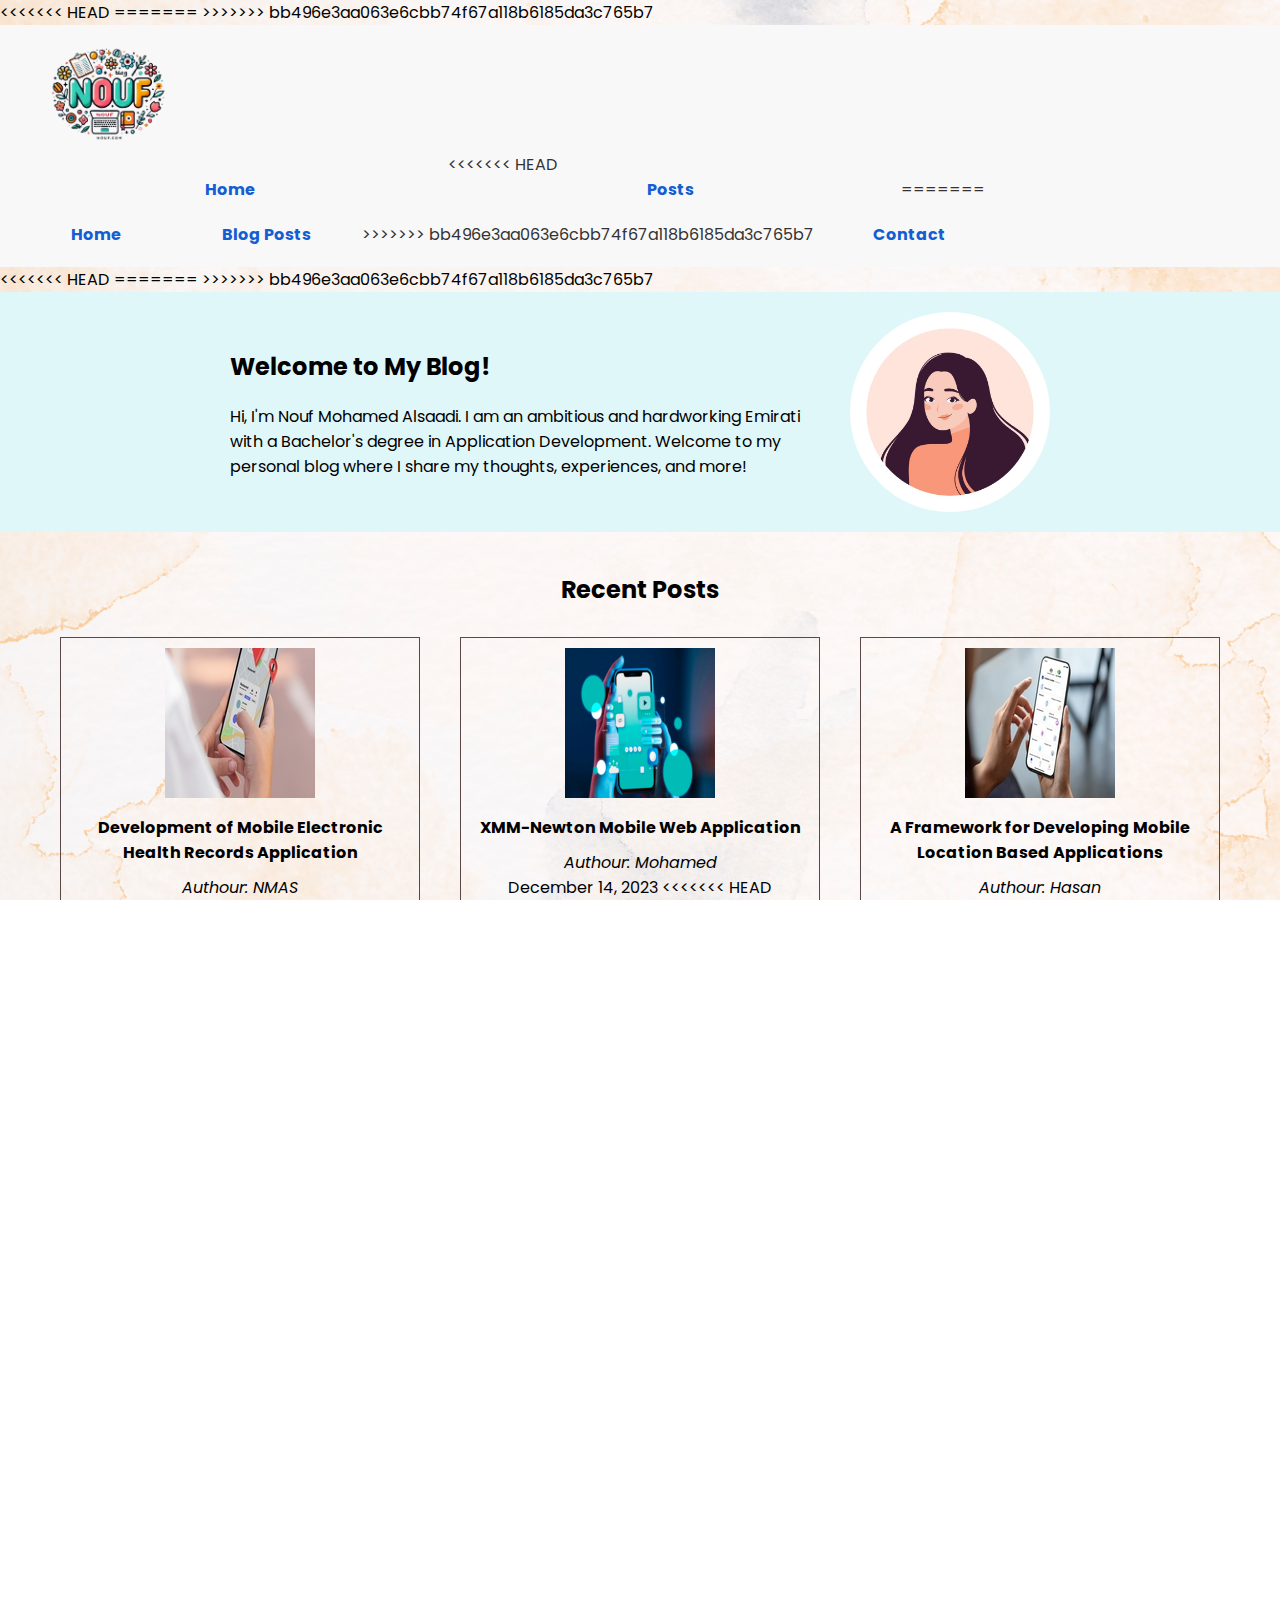
<file: index.html>
<!DOCTYPE html>
<html lang="en">
<head>
    <meta charset="UTF-8">
    <meta name="viewport" content="width=device-width, initial-scale=1.0">
    <title>Nouf Blog</title>
<<<<<<< HEAD
    <link rel="stylesheet" href="main.css">
    <link rel="icon" href="favicon.ico" type="image/x-icon">
    <link href="https://fonts.googleapis.com/css2?family=Poppins:wght@400;600&display=swap" rel="stylesheet">
    <style>
        body { font-family: 'Poppins', Arial, sans-serif; } 
    </style>
=======
    <link rel="stylesheet" href="styles.css"> <!-- Optional: Link to CSS file -->

    <link href="https://fonts.googleapis.com/css2?family=Poppins:wght@400;600&display=swap" rel="stylesheet">
     <style>
        body { font-family: 'Poppins', Arial, sans-serif; } 
     </style>
     
>>>>>>> bb496e3aa063e6cbb74f67a118b6185da3c765b7
</head>
<body>
    <header>
        <a href="index.html"><img src="8.png" alt="Nouf Blog Logo" class="logo"></a>
        <nav>
<<<<<<< HEAD
            <div class="menu-toggle" id="menu-toggle">
                <span class="bar"></span>
                <span class="bar"></span>
                <span class="bar"></span>
            </div>
            <!-- القائمة نفسها -->
            <ul id="nav-list">
                <li><a href="index.html">Home</a></li>
                <li><a href="blog-post.html">Posts</a></li>
=======
            <ul>
                <li><a href="index.html">Home</a></li>
                <li><a href="blog-post.html">Blog Posts</a></li>
>>>>>>> bb496e3aa063e6cbb74f67a118b6185da3c765b7
                <li><a href="contact.html">Contact</a></li>
            </ul>
        </nav>
    </header>
<<<<<<< HEAD

=======
>>>>>>> bb496e3aa063e6cbb74f67a118b6185da3c765b7
    
    <!-- Welcome Section -->
    <section id="welcome">
        <div class="welcome-content">
            <h2>Welcome to My Blog!</h2>
            <p>Hi, I'm Nouf Mohamed Alsaadi. I am an ambitious and hardworking Emirati with a Bachelor's degree in Application Development. Welcome to my personal blog where I share my thoughts, experiences, and more!</p>
        </div>
        <img src="my-photo.jpg" alt="Nouf Mohamed Alsaadi" class="welcome-photo">
    </section>
    
    
     <!-- Blog Posts Section -->
     <section id="blog-posts">
        <h2>Recent Posts</h2>
        <div class="posts-container">
            <article>
                <a href="post1.html"><img src="11.jpg" alt="First Blog Post"></a>
                <h4>Development of Mobile Electronic Health Records Application</h4>
                <address>Authour: NMAS</address>
                <time datetime="2023-12-15">December 15, 2023</time>

<<<<<<< HEAD
                <p>Objectives The recent evolution of mobile devices has opened new possibilities of providing strongly integrated mobile services...</p>
=======
                <p>Objectives The recent evolution of mobile devices has opened new possibilities of providing strongly integrated mobile services in healthcare.</p>
>>>>>>> bb496e3aa063e6cbb74f67a118b6185da3c765b7
                
                <a href="post1.html" class="read-more-btn">Go to post</a>
            </article>
            <article>
                <a href="post2.html"><img src="22.png" alt="Second Blog Post"></a>
                <h4>XMM-Newton Mobile Web Application</h4>
                <address>Authour: Mohamed</address>
                <time datetime="2023-12-14">December 14, 2023</time>

<<<<<<< HEAD
                <p>We present the first XMM-Newton web mobile application, coded using new web technologies such as HTML5, the Query mobile framework, and D3 JavaScript data-driven...</p>
=======
                <p>We present the first XMM-Newton web mobile application, coded using new web technologies such as HTML5, the Query mobile framework, and D3 JavaScript data-driven library.</p>
>>>>>>> bb496e3aa063e6cbb74f67a118b6185da3c765b7
               
                <a href="post2.html" class="read-more-btn">Go to post</a>
            </article>
            <article>
                <a href="post3.html"><img src="33.jpg" alt="Third Blog Post"></a>
                <h4>A Framework for Developing Mobile Location Based Applications</h4>
                <address>Authour: Hasan</address>
                <time datetime="2023-12-13">December 13, 2023</time>

<<<<<<< HEAD
                <p> into the application running on her mobile device. The mobile application contacts the appropriate service provided by T- mobile...</p>
=======
                <p> into the application running on her mobile device. The mobile application contacts the appropriate service provided by T- mobile which calculates..</p>
>>>>>>> bb496e3aa063e6cbb74f67a118b6185da3c765b7
                
                <a href="post3.html" class="read-more-btn">Go to post</a>
            </article>
        </div>
    </section>
    
    <footer>
        <div class="footer-links">
            <h3>Quick Links</h3>
            <ul>
                <li><a href="index.html">Home</a></li>
<<<<<<< HEAD
                <li><a href="blog-post.html">Posts</a></li>
=======
                <li><a href="blog-post.html">Blog Posts</a></li>
>>>>>>> bb496e3aa063e6cbb74f67a118b6185da3c765b7
                <li><a href="contact.html">Contact</a></li>
            </ul>
        </div>
        <p>&copy; All rights reserved to Nouf Mohammed</p>

        <div class="footer-social">
            <h3>Social Media</h3>
            <ul>
                <li><a href="https://www.linkedin.com/in/nouf-mohamed-b93347ba/" target="_blank">LinkedIn</a></li>
                <li><a href="https://github.com/NoufAlsaadi" target="_blank">Github</a></li>
            </ul>
        </div>
    </footer>
<<<<<<< HEAD


    <script src="script.js"></script>


=======
>>>>>>> bb496e3aa063e6cbb74f67a118b6185da3c765b7
</body>
</html>
</file>
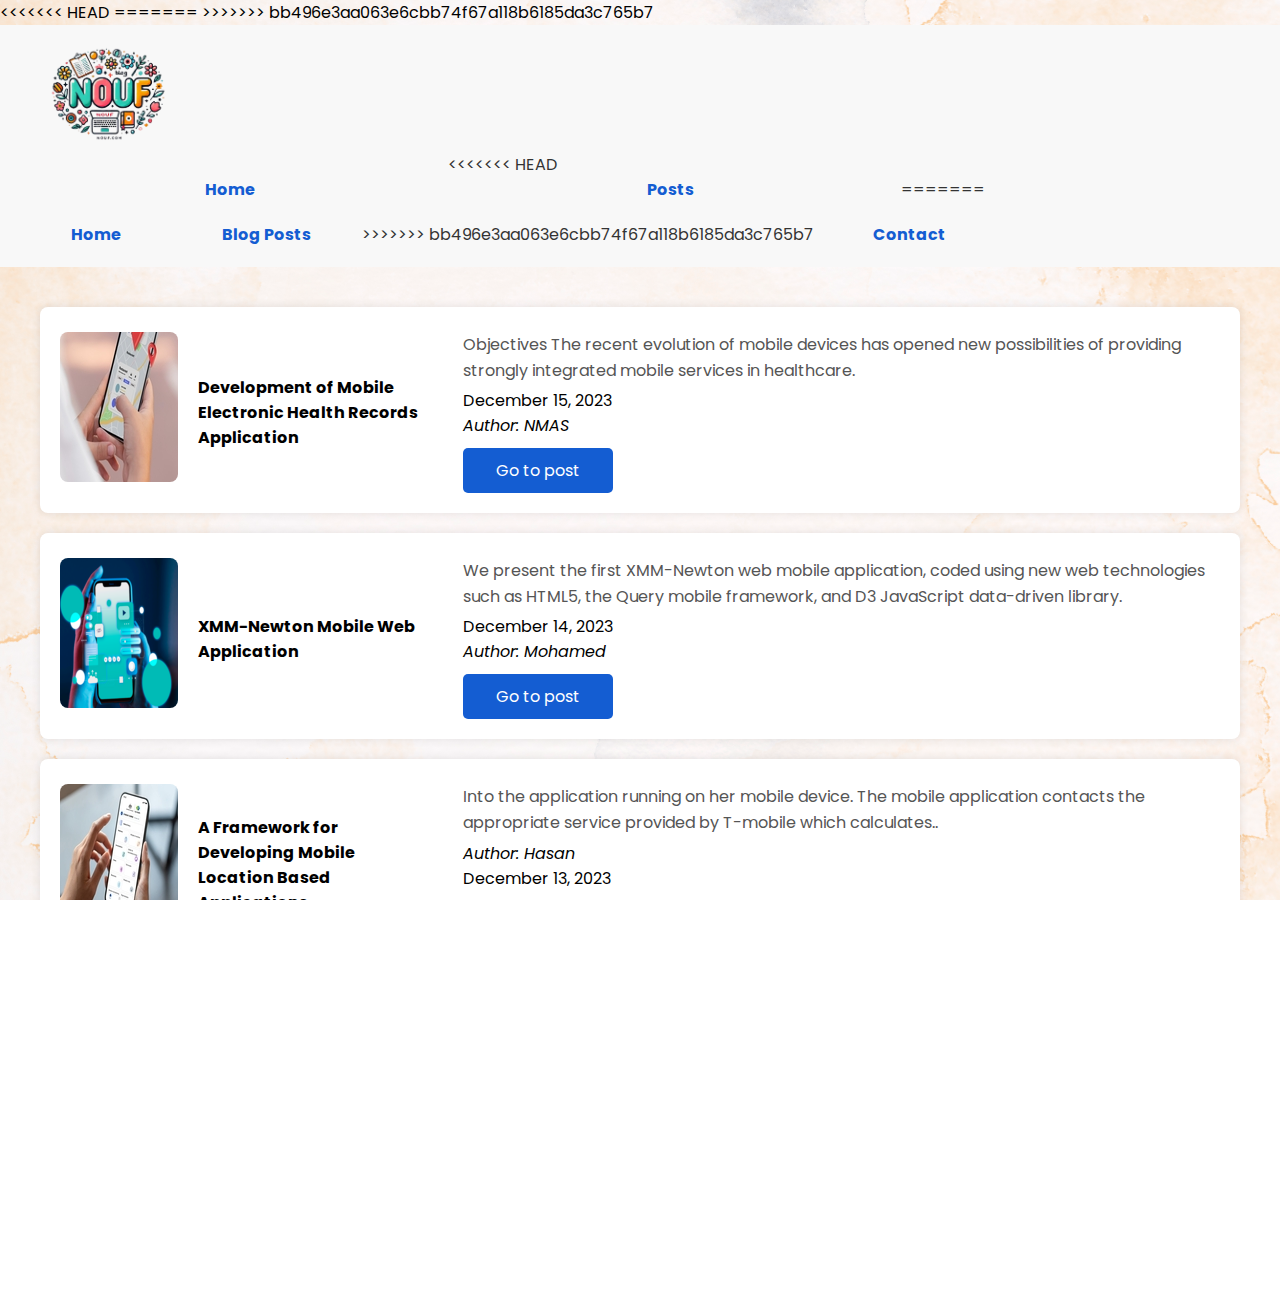
<file: blog-post.html>
<!DOCTYPE html>
<html lang="en">
<head>
    <meta charset="UTF-8">
    <meta name="viewport" content="width=device-width, initial-scale=1.0">
    <title>Nouf Blog</title>
<<<<<<< HEAD
    <link rel="stylesheet" href="main.css"> <!-- Optional: Link to CSS file -->
    <link rel="icon" href="favicon.ico" type="image/x-icon">

    <link href="https://fonts.googleapis.com/css2?family=Poppins:wght@400;600&display=swap" rel="stylesheet">

    <link rel="stylesheet" href="blog.css">
=======
    <link rel="stylesheet" href="styles.css"> <!-- Optional: Link to CSS file -->

    <link href="https://fonts.googleapis.com/css2?family=Poppins:wght@400;600&display=swap" rel="stylesheet">
     <style>
        body { font-family: 'Poppins', Arial, sans-serif; } 

        h4 {
            margin-top: 20px;
            margin-bottom: 15px;
            margin-left: 10px;
            margin-right: 10px;
            padding: 10px;
        }

        
     </style>
>>>>>>> bb496e3aa063e6cbb74f67a118b6185da3c765b7


</head>

<body>
    <header>
        <a href="index.html"><img src="8.png" alt="Nouf Blog Logo" class="logo"></a>
        <nav>
<<<<<<< HEAD
            <div class="menu-toggle" id="menu-toggle">
                <span class="bar"></span>
                <span class="bar"></span>
                <span class="bar"></span>
            </div>
            <!-- القائمة نفسها -->
            <ul id="nav-list">
                <li><a href="index.html">Home</a></li>
                <li><a href="blog-post.html">Posts</a></li>
=======
            <ul>
                <li><a href="index.html">Home</a></li>
                <li><a href="blog-post.html">Blog Posts</a></li>
>>>>>>> bb496e3aa063e6cbb74f67a118b6185da3c765b7
                <li><a href="contact.html">Contact</a></li>
            </ul>
        </nav>
    </header>
    
    
    <!-- Blog Posts Section -->
    <section id="blog-posts">
        <div class="blog-posts-container">
            <div class="post-item">
                <div class="post-image">
                    <a href="#post1"><img src="11.jpg" alt="First Blog Post"></a>
                    <h4>Development of Mobile Electronic Health Records Application</h4>

                </div>
                <div class="post-description">

                    <p>Objectives The recent evolution of mobile devices has opened new possibilities of providing strongly integrated mobile services in healthcare.</p>
                    <time datetime="2023-12-15">December 15, 2023</time>
                    <address>Author: NMAS</address>
                    <a href="post1.html" class="read-more-btn">Go to post</a>
                </div>
            </div>
            <div class="post-item">
                <div class="post-image">
                    <a href="#post2"><img src="22.png" alt="Second Blog Post"></a>
                    <h4>XMM-Newton Mobile Web Application</h4>

                </div>
                <div class="post-description">

                    <p>We present the first XMM-Newton web mobile application, coded using new web technologies such as HTML5, the Query mobile framework, and D3 JavaScript data-driven library.</p>
                    <time datetime="2023-12-14">December 14, 2023</time>
                    <address>Author: Mohamed</address>
                    <a href="post2.html" class="read-more-btn">Go to post</a>
                </div>
            </div>
            <div class="post-item">
                <div class="post-image">
                    <a href="#post3"><img src="33.jpg" alt="Third Blog Post"></a>
                    <h4>A Framework for Developing Mobile Location Based Applications</h4>

                </div>
                <div class="post-description">

                    <p>Into the application running on her mobile device. The mobile application contacts the appropriate service provided by T-mobile which calculates..</p>
                    <address>Author: Hasan</address>

                    <time datetime="2023-12-13">December 13, 2023</time>
                    <a href="post3.html" class="read-more-btn">Go to post</a>
                </div>
            </div>
        </div>
    </section>
    
    <footer>
        <div class="footer-links">
            <h3>Quick Links</h3>
            <ul>
                <li><a href="index.html">Home</a></li>
<<<<<<< HEAD
                <li><a href="blog-post.html">Posts</a></li>
=======
                <li><a href="blog-post.html">Blog Posts</a></li>
>>>>>>> bb496e3aa063e6cbb74f67a118b6185da3c765b7
                <li><a href="contact.html">Contact</a></li>
            </ul>
        </div>
        <p>&copy; All rights reserved to Nouf Mohammed</p>
        <div class="footer-social">
            <h3>Social Media</h3>
            <ul>
                <li><a href="https://www.linkedin.com/in/nouf-mohamed-b93347ba/" target="_blank">LinkedIn</a></li>
                <li><a href="https://github.com/NoufAlsaadi" target="_blank">Github</a></li>
            </ul>
        </div>
    </footer>
<<<<<<< HEAD

    <script src="script.js"></script>


=======
>>>>>>> bb496e3aa063e6cbb74f67a118b6185da3c765b7
</body>
</html>
</file>
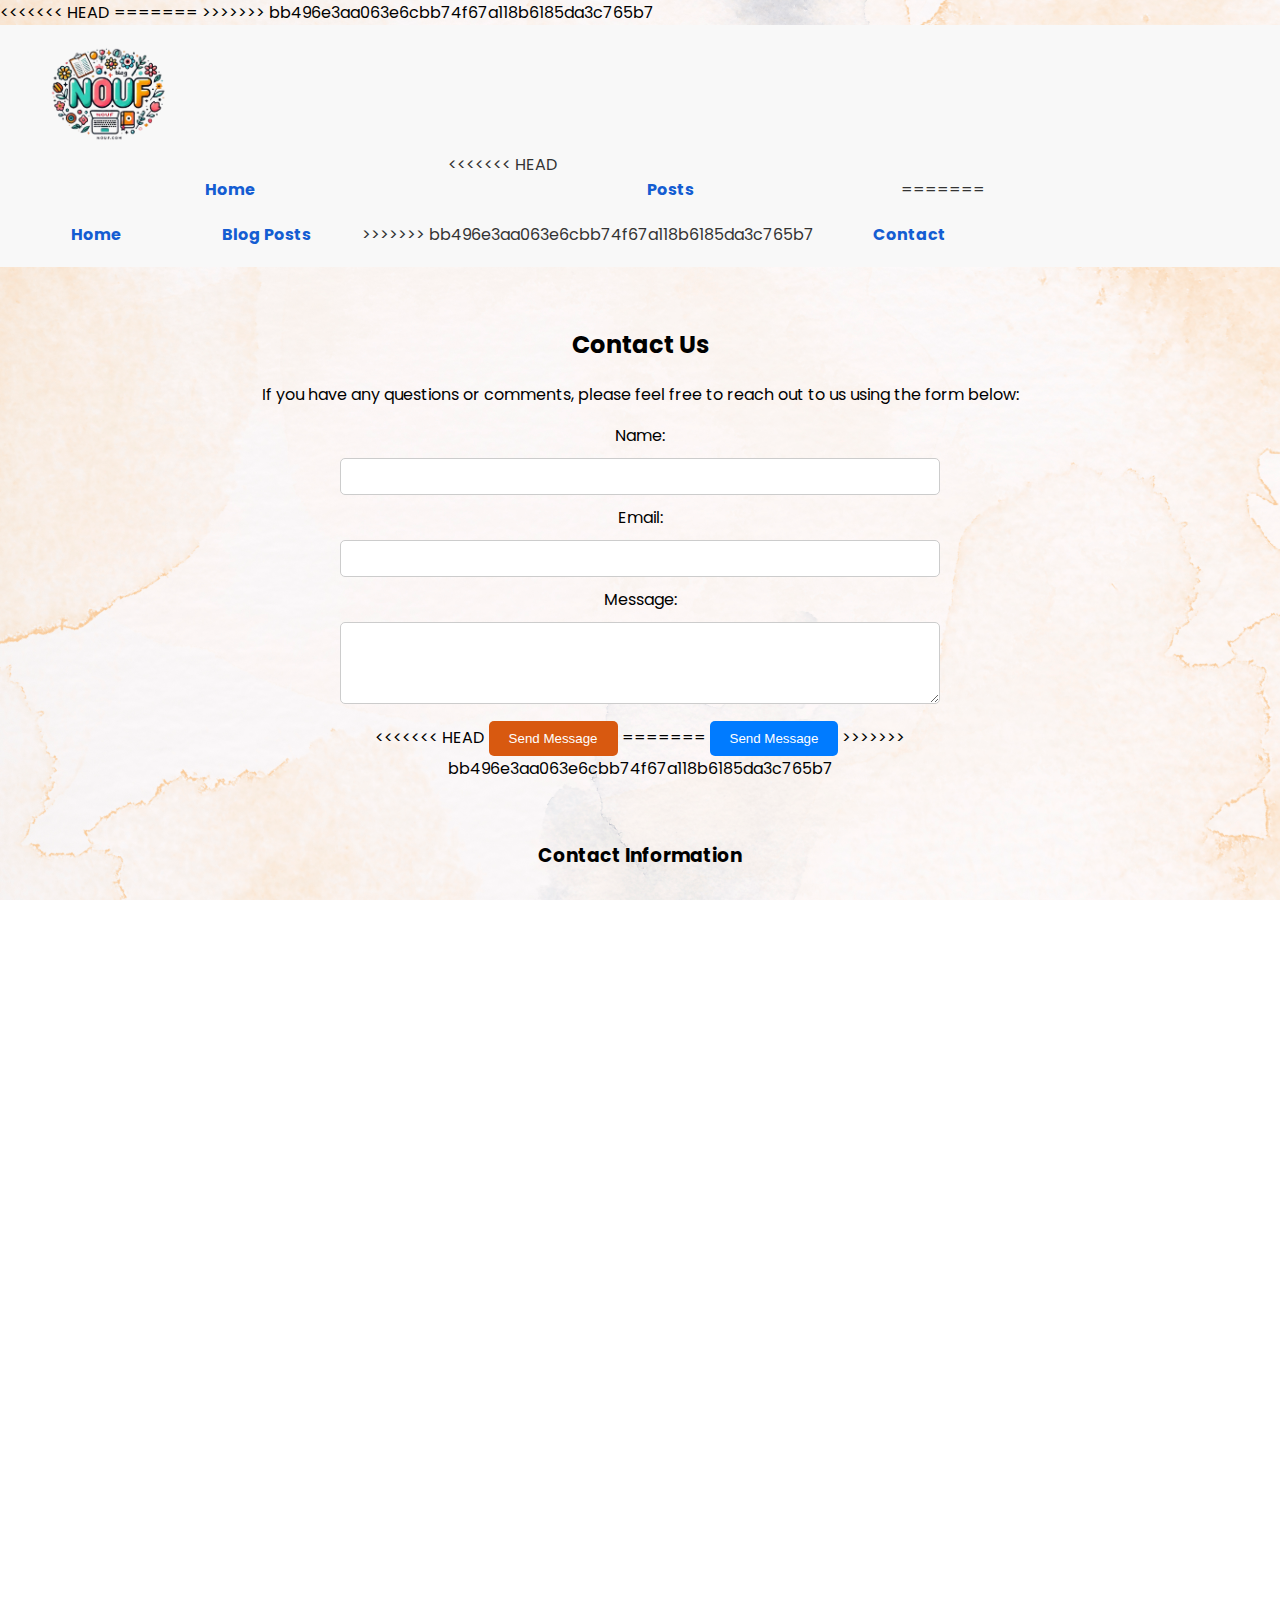
<file: contact.html>
<!DOCTYPE html>
<html lang="en">
<head>
    <meta charset="UTF-8">
    <meta name="viewport" content="width=device-width, initial-scale=1.0">
    <title>Contact - Nouf Blog</title>
<<<<<<< HEAD
    <link rel="stylesheet" href="main.css">
    <link rel="icon" href="favicon.ico" type="image/x-icon">
=======
    <link rel="stylesheet" href="styles.css">
>>>>>>> bb496e3aa063e6cbb74f67a118b6185da3c765b7

    <link href="https://fonts.googleapis.com/css2?family=Poppins:wght@400;600&display=swap" rel="stylesheet">
    <style>
       body { font-family: 'Poppins', Arial, sans-serif; } 
    </style>
    
</head>
<body>
    <header>
        <a href="index.html"><img src="8.png" alt="Nouf Blog Logo" class="logo"></a>
        <nav>
<<<<<<< HEAD
            <div class="menu-toggle" id="menu-toggle">
                <span class="bar"></span>
                <span class="bar"></span>
                <span class="bar"></span>
            </div>
            <!-- القائمة نفسها -->
            <ul id="nav-list">
                <li><a href="index.html">Home</a></li>
                <li><a href="blog-post.html">Posts</a></li>
=======
            <ul>
                <li><a href="index.html">Home</a></li>
                <li><a href="blog-post.html">Blog Posts</a></li>
>>>>>>> bb496e3aa063e6cbb74f67a118b6185da3c765b7
                <li><a href="contact.html">Contact</a></li>
            </ul>
        </nav>
    </header>

    <!-- Contact Section -->
    <section id="contact" style="text-align: center; padding: 40px 20px;">
        <h2>Contact Us</h2>
        <p>If you have any questions or comments, please feel free to reach out to us using the form below:</p>
        
        <!-- Contact Form -->
        <form action="submit_form.php" method="post" style="max-width: 600px; margin: 0 auto;">
            <label for="name">Name:</label>
            <input type="text" id="name" name="name" required style="width: 100%; padding: 10px; margin: 10px 0; border-radius: 5px; border: 1px solid #ccc;">
            
            <label for="email">Email:</label>
            <input type="email" id="email" name="email" required style="width: 100%; padding: 10px; margin: 10px 0; border-radius: 5px; border: 1px solid #ccc;">
            
            <label for="message">Message:</label>
            <textarea id="message" name="message" rows="4" required style="width: 100%; padding: 10px; margin: 10px 0; border-radius: 5px; border: 1px solid #ccc;"></textarea>
            
<<<<<<< HEAD
            <button type="submit" style="background-color: #d85910; color: white; padding: 10px 20px; border: none; border-radius: 5px; cursor: pointer; transition: background-color 0.3s;">Send Message</button>
=======
            <button type="submit" style="background-color: #007BFF; color: white; padding: 10px 20px; border: none; border-radius: 5px; cursor: pointer; transition: background-color 0.3s;">Send Message</button>
>>>>>>> bb496e3aa063e6cbb74f67a118b6185da3c765b7
        </form>
        
        <!-- Contact Info Section -->
        <h3 style="margin-top: 60px; margin-bottom: 30px;">Contact Information</h3>

        <p>Location: Abu Dhabi</p>
        <p>Email: <a href="mailto:noof_94@hotmail.com">noof_94@hotmail.com</a></p>
        <p>Phone: 0501234567</p>

        <!-- Business Hours Table -->
        <h3>Business Hours</h3>
        <table style="margin: 20px auto; border-collapse: collapse; width: 80%; text-align: center;">
            <thead>
                <tr>
                    <th>Day</th>
                    <th>Opening Time</th>
                    <th>Closing Time</th>
                </tr>
            </thead>
            <tbody>
                <tr>
                    <td>Monday</td>
                    <td>8:00 AM</td>
                    <td>4:00 PM</td>
                </tr>
                <tr>
                    <td>Tuesday</td>
                    <td>8:00 AM</td>
                    <td>4:00 PM</td>
                </tr>
                <tr>
                    <td>Wednesday</td>
                    <td>8:00 AM</td>
                    <td>4:00 PM</td>
                </tr>
                <tr>
                    <td>Thursday</td>
                    <td>8:00 AM</td>
                    <td>4:00 PM</td>
                </tr>
                <tr>
                    <td>Friday</td>
                    <td>8:00 AM</td>
                    <td>12:00 PM</td>
                </tr>
                <tr>
                    <td>Saturday</td>
                    <td>Closed</td>
                    <td>Closed</td>
                </tr>
                <tr>
                    <td>Sunday</td>
                    <td>Closed</td>
                    <td>Closed</td>
                </tr>
            </tbody>
        </table>
    </section>
        
     <footer>
        <div class="footer-links">
            <h3>Quick Links</h3>
            <ul>
                <li><a href="index.html">Home</a></li>
<<<<<<< HEAD
                <li><a href="blog-post.html">Posts</a></li>
=======
                <li><a href="blog-post.html">Blog Posts</a></li>
>>>>>>> bb496e3aa063e6cbb74f67a118b6185da3c765b7
                <li><a href="contact.html">Contact</a></li>
            </ul>
        </div>
        <p>&copy; All rights reserved to Nouf Mohammed</p>

        <div class="footer-social">
            <h3>Social Media</h3>
            <ul>
                <li><a href="https://www.linkedin.com/in/nouf-mohamed-b93347ba/" target="_blank">LinkedIn</a></li>
                <li><a href="https://github.com/NoufAlsaadi" target="_blank">Github</a></li>
            </ul>
        </div>
    </footer>
<<<<<<< HEAD

    <script src="script.js"></script>


=======
>>>>>>> bb496e3aa063e6cbb74f67a118b6185da3c765b7
</body>
</html>
</file>
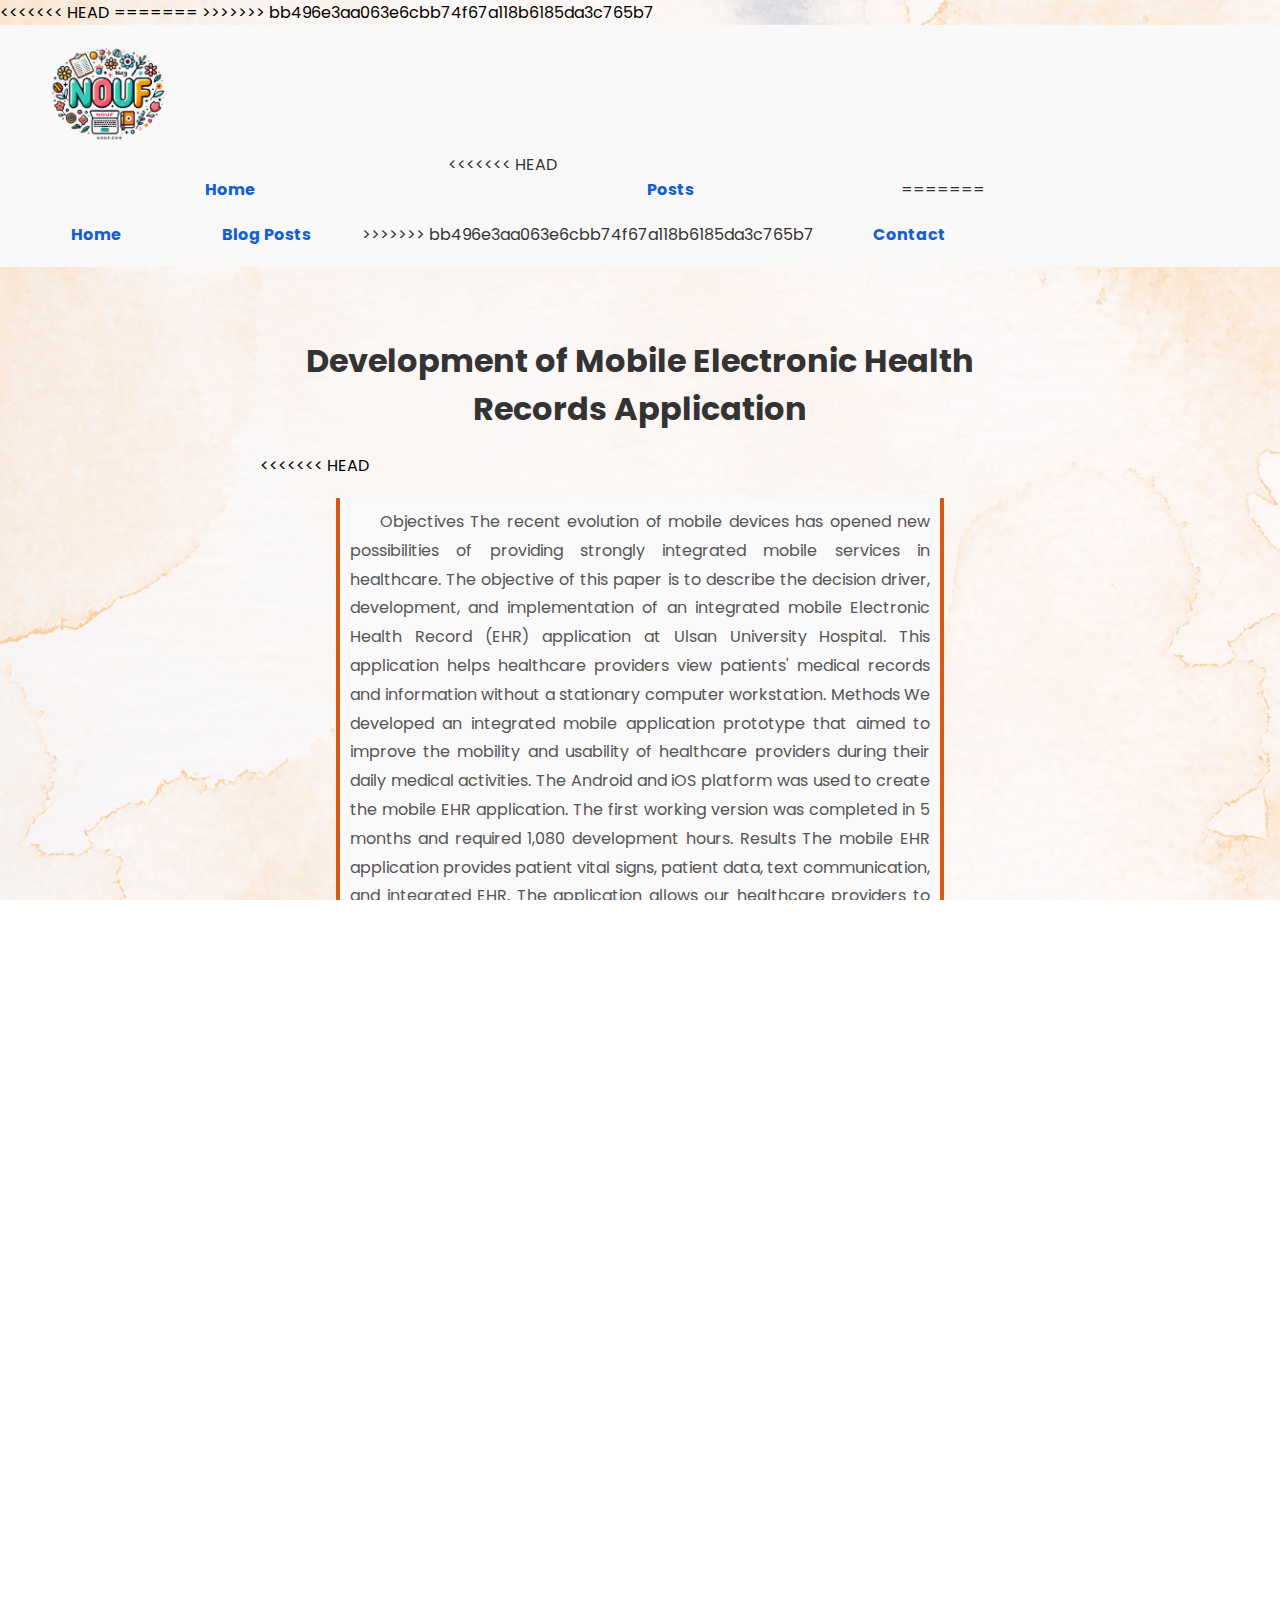
<file: post1.html>
<!DOCTYPE html>
<html lang="en">
<head>
    <meta charset="UTF-8">
    <meta name="viewport" content="width=device-width, initial-scale=1.0">
    <title>Nouf Blog</title>
<<<<<<< HEAD
    <link rel="stylesheet" href="main.css"> <!-- Optional: Link to CSS file -->
    <link rel="icon" href="favicon.ico" type="image/x-icon">

    <link href="https://fonts.googleapis.com/css2?family=Poppins:wght@400;600&display=swap" rel="stylesheet">
     
     
=======
    <link rel="stylesheet" href="styles.css"> <!-- Optional: Link to CSS file -->

    <link href="https://fonts.googleapis.com/css2?family=Poppins:wght@400;600&display=swap" rel="stylesheet">
     <style>
        body { font-family: 'Poppins', Arial, sans-serif; } 

        body {
    font-family: 'Poppins', Arial, sans-serif;
    margin: 0;
    padding: 0;
}
     </style>
     

>>>>>>> bb496e3aa063e6cbb74f67a118b6185da3c765b7
</head>
<body>
    <header>
        <a href="index.html"><img src="8.png" alt="Nouf Blog Logo" class="logo"></a>
        <nav>
<<<<<<< HEAD
            <div class="menu-toggle" id="menu-toggle">
                <span class="bar"></span>
                <span class="bar"></span>
                <span class="bar"></span>
            </div>
            <!-- القائمة نفسها -->
            <ul id="nav-list">
                <li><a href="index.html">Home</a></li>
                <li><a href="blog-post.html">Posts</a></li>
=======
            <ul>
                <li><a href="index.html">Home</a></li>
                <li><a href="blog-post.html">Blog Posts</a></li>
>>>>>>> bb496e3aa063e6cbb74f67a118b6185da3c765b7
                <li><a href="contact.html">Contact</a></li>
            </ul>
        </nav>
    </header>
    
    <!-- Main Content -->
    <section id="main-content">
        <!-- Add your main content for the blog post here -->
        <h1>Development of Mobile Electronic Health Records Application</h1>
<<<<<<< HEAD
        <p class="custom-paragraph">Objectives The recent evolution of mobile devices has opened new possibilities of providing strongly integrated mobile services in healthcare. The objective of this paper is to describe the decision driver, development, and implementation of an integrated mobile Electronic Health Record (EHR) application at Ulsan University Hospital. This application helps healthcare providers view patients' medical records and information without a stationary computer workstation. Methods We developed an integrated mobile application prototype that aimed to improve the mobility and usability of healthcare providers during their daily medical activities. The Android and iOS platform was used to create the mobile EHR application. The first working version was completed in 5 months and required 1,080 development hours. Results The mobile EHR application provides patient vital signs, patient data, text communication, and integrated EHR. The application allows our healthcare providers to know the status of patients within and outside the hospital environment. The application provides a consistent user environment on several compatible Android and iOS devices. A group of 10 beta testers has consistently used and maintained our copy of the application, suggesting user acceptance. Conclusions We are developing the integrated mobile EHR application with the goals of implementing an environment that is user-friendly, implementing a patient-centered system, and increasing the hospital's competitiveness.</p>
=======
        <p>Objectives The recent evolution of mobile devices has opened new possibilities of providing strongly integrated mobile services in healthcare. The objective of this paper is to describe the decision driver, development, and implementation of an integrated mobile Electronic Health Record (EHR) application at Ulsan University Hospital. This application helps healthcare providers view patients' medical records and information without a stationary computer workstation. Methods We developed an integrated mobile application prototype that aimed to improve the mobility and usability of healthcare providers during their daily medical activities. The Android and iOS platform was used to create the mobile EHR application. The first working version was completed in 5 months and required 1,080 development hours. Results The mobile EHR application provides patient vital signs, patient data, text communication, and integrated EHR. The application allows our healthcare providers to know the status of patients within and outside the hospital environment. The application provides a consistent user environment on several compatible Android and iOS devices. A group of 10 beta testers has consistently used and maintained our copy of the application, suggesting user acceptance. Conclusions We are developing the integrated mobile EHR application with the goals of implementing an environment that is user-friendly, implementing a patient-centered system, and increasing the hospital's competitiveness.</p>
>>>>>>> bb496e3aa063e6cbb74f67a118b6185da3c765b7
    </section>

    <footer>
        <div class="footer-links">
            <h3>Quick Links</h3>
            <ul>
                <li><a href="index.html">Home</a></li>
<<<<<<< HEAD
                <li><a href="blog-post.html">Posts</a></li>
=======
                <li><a href="blog-post.html">Blog Posts</a></li>
>>>>>>> bb496e3aa063e6cbb74f67a118b6185da3c765b7
                <li><a href="contact.html">Contact</a></li>
            </ul>
        </div>
        <p>&copy; All rights reserved to Nouf Mohammed</p>

        <div class="footer-social">
            <h3>Social Media</h3>
            <ul>
                <li><a href="https://www.linkedin.com/in/nouf-mohamed-b93347ba/" target="_blank">LinkedIn</a></li>
                <li><a href="https://github.com/NoufAlsaadi" target="_blank">Github</a></li>
            </ul>
        </div>
    </footer>
<<<<<<< HEAD

    <script src="script.js"></script>


=======
>>>>>>> bb496e3aa063e6cbb74f67a118b6185da3c765b7
</body>
</html>
</file>
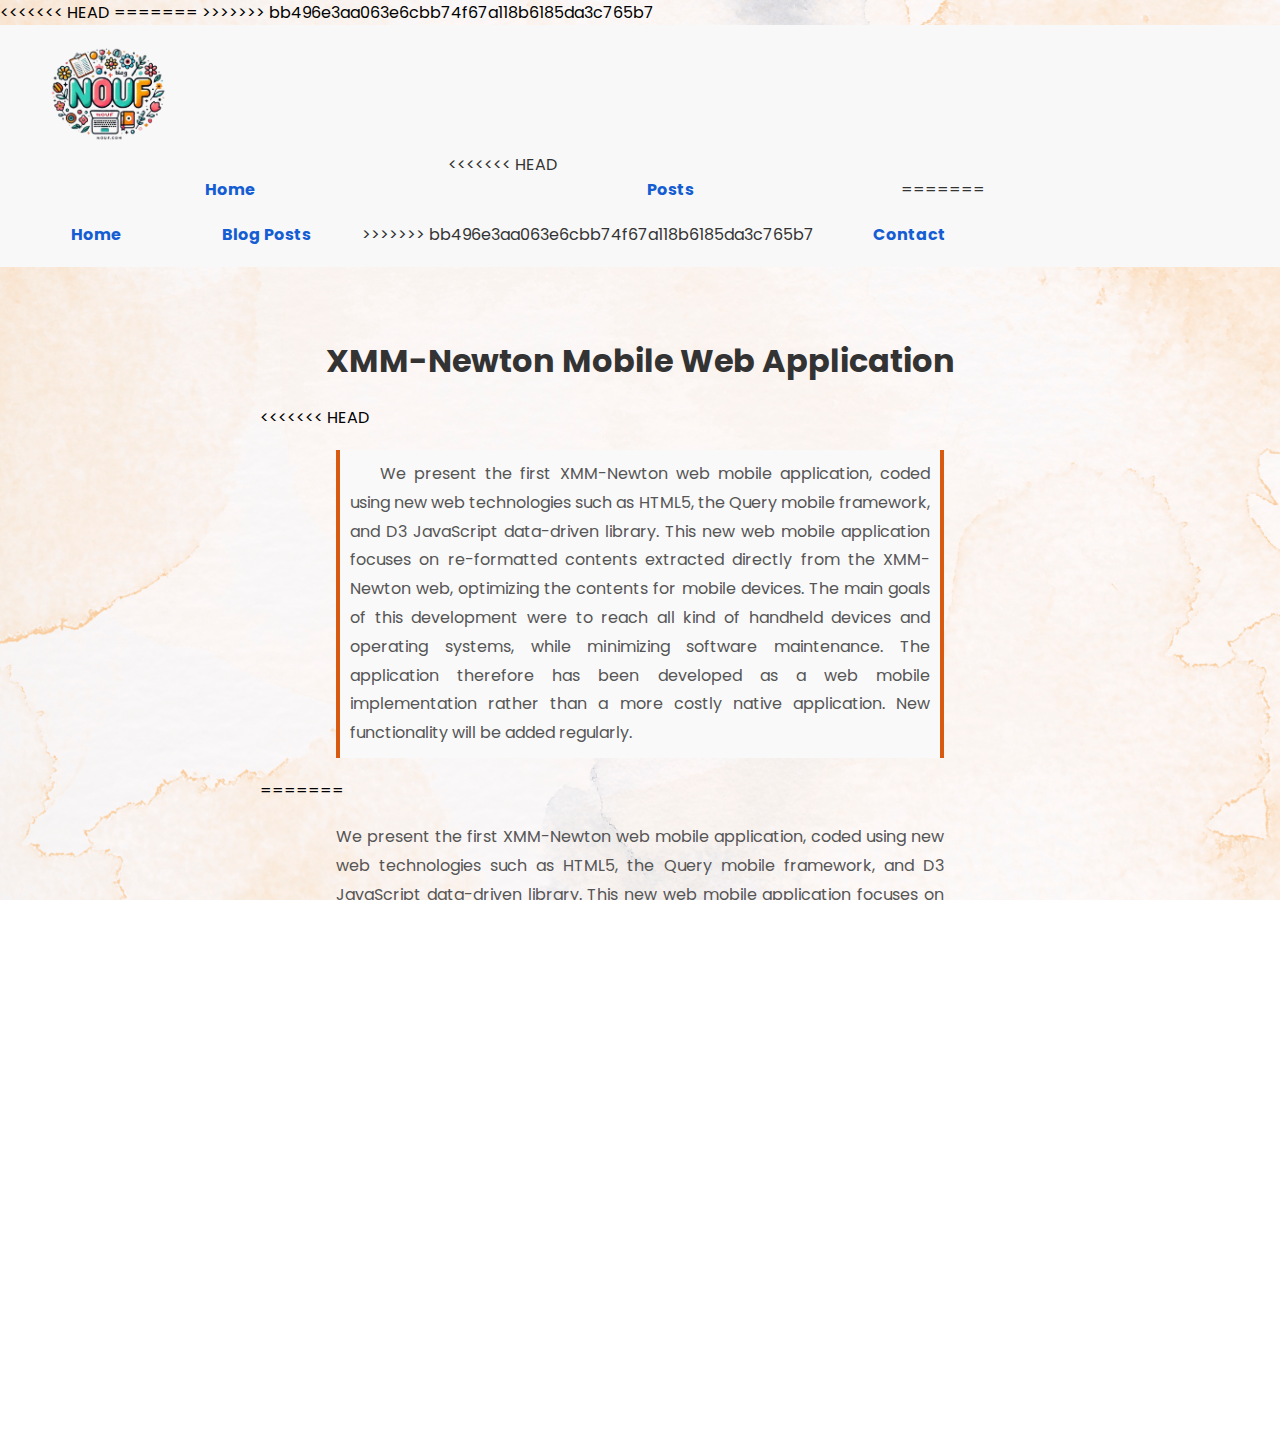
<file: post2.html>
<!DOCTYPE html>
<html lang="en">
<head>
    <meta charset="UTF-8">
    <meta name="viewport" content="width=device-width, initial-scale=1.0">
    <title>Nouf Blog</title>
<<<<<<< HEAD
    <link rel="stylesheet" href="main.css"> <!-- Optional: Link to CSS file -->
    <link rel="icon" href="favicon.ico" type="image/x-icon">

    <link href="https://fonts.googleapis.com/css2?family=Poppins:wght@400;600&display=swap" rel="stylesheet">
    
=======
    <link rel="stylesheet" href="styles.css"> <!-- Optional: Link to CSS file -->

    <link href="https://fonts.googleapis.com/css2?family=Poppins:wght@400;600&display=swap" rel="stylesheet">
     <style>
        body { font-family: 'Poppins', Arial, sans-serif; } 


     </style>
>>>>>>> bb496e3aa063e6cbb74f67a118b6185da3c765b7
    
</head>
<body>
    <header>
        <a href="index.html"><img src="8.png" alt="Nouf Blog Logo" class="logo"></a>
        <nav>
<<<<<<< HEAD
            <div class="menu-toggle" id="menu-toggle">
                <span class="bar"></span>
                <span class="bar"></span>
                <span class="bar"></span>
            </div>
            <!-- القائمة نفسها -->
            <ul id="nav-list">
                <li><a href="index.html">Home</a></li>
                <li><a href="blog-post.html">Posts</a></li>
=======
            <ul>
                <li><a href="index.html">Home</a></li>
                <li><a href="blog-post.html">Blog Posts</a></li>
>>>>>>> bb496e3aa063e6cbb74f67a118b6185da3c765b7
                <li><a href="contact.html">Contact</a></li>
            </ul>
        </nav>
    </header>
    
    <!-- Main Content -->
    <section id="main-content">
        <!-- Add your main content for the blog post here -->
        <h1>XMM-Newton Mobile Web Application</h1>
<<<<<<< HEAD
        <p class="custom-paragraph">We present the first XMM-Newton web mobile application, coded using new web technologies such as HTML5, the Query mobile framework, and D3 JavaScript data-driven library. This new web mobile application focuses on re-formatted contents extracted directly from the XMM-Newton web, optimizing the contents for mobile devices. The main goals of this development were to reach all kind of handheld devices and operating systems, while minimizing software maintenance. The application therefore has been developed as a web mobile implementation rather than a more costly native application. New functionality will be added regularly.</p>
=======
        <p>We present the first XMM-Newton web mobile application, coded using new web technologies such as HTML5, the Query mobile framework, and D3 JavaScript data-driven library. This new web mobile application focuses on re-formatted contents extracted directly from the XMM-Newton web, optimizing the contents for mobile devices. The main goals of this development were to reach all kind of handheld devices and operating systems, while minimizing software maintenance. The application therefore has been developed as a web mobile implementation rather than a more costly native application. New functionality will be added regularly.</p>
>>>>>>> bb496e3aa063e6cbb74f67a118b6185da3c765b7
    </section>

    <footer>
        <div class="footer-links">
            <h3>Quick Links</h3>
            <ul>
                <li><a href="index.html">Home</a></li>
<<<<<<< HEAD
                <li><a href="blog-post.html">Posts</a></li>
=======
                <li><a href="blog-post.html">Blog Posts</a></li>
>>>>>>> bb496e3aa063e6cbb74f67a118b6185da3c765b7
                <li><a href="contact.html">Contact</a></li>
            </ul>
        </div>
        <p>&copy; All rights reserved to Nouf Mohammed</p>

        <div class="footer-social">
            <h3>Social Media</h3>
            <ul>
                <li><a href="https://www.linkedin.com/in/nouf-mohamed-b93347ba/" target="_blank">LinkedIn</a></li>
                <li><a href="https://github.com/NoufAlsaadi" target="_blank">Github</a></li>
            </ul>
        </div>
    </footer>
<<<<<<< HEAD

    <script src="script.js"></script>

=======
>>>>>>> bb496e3aa063e6cbb74f67a118b6185da3c765b7
</body>
</html>
</file>
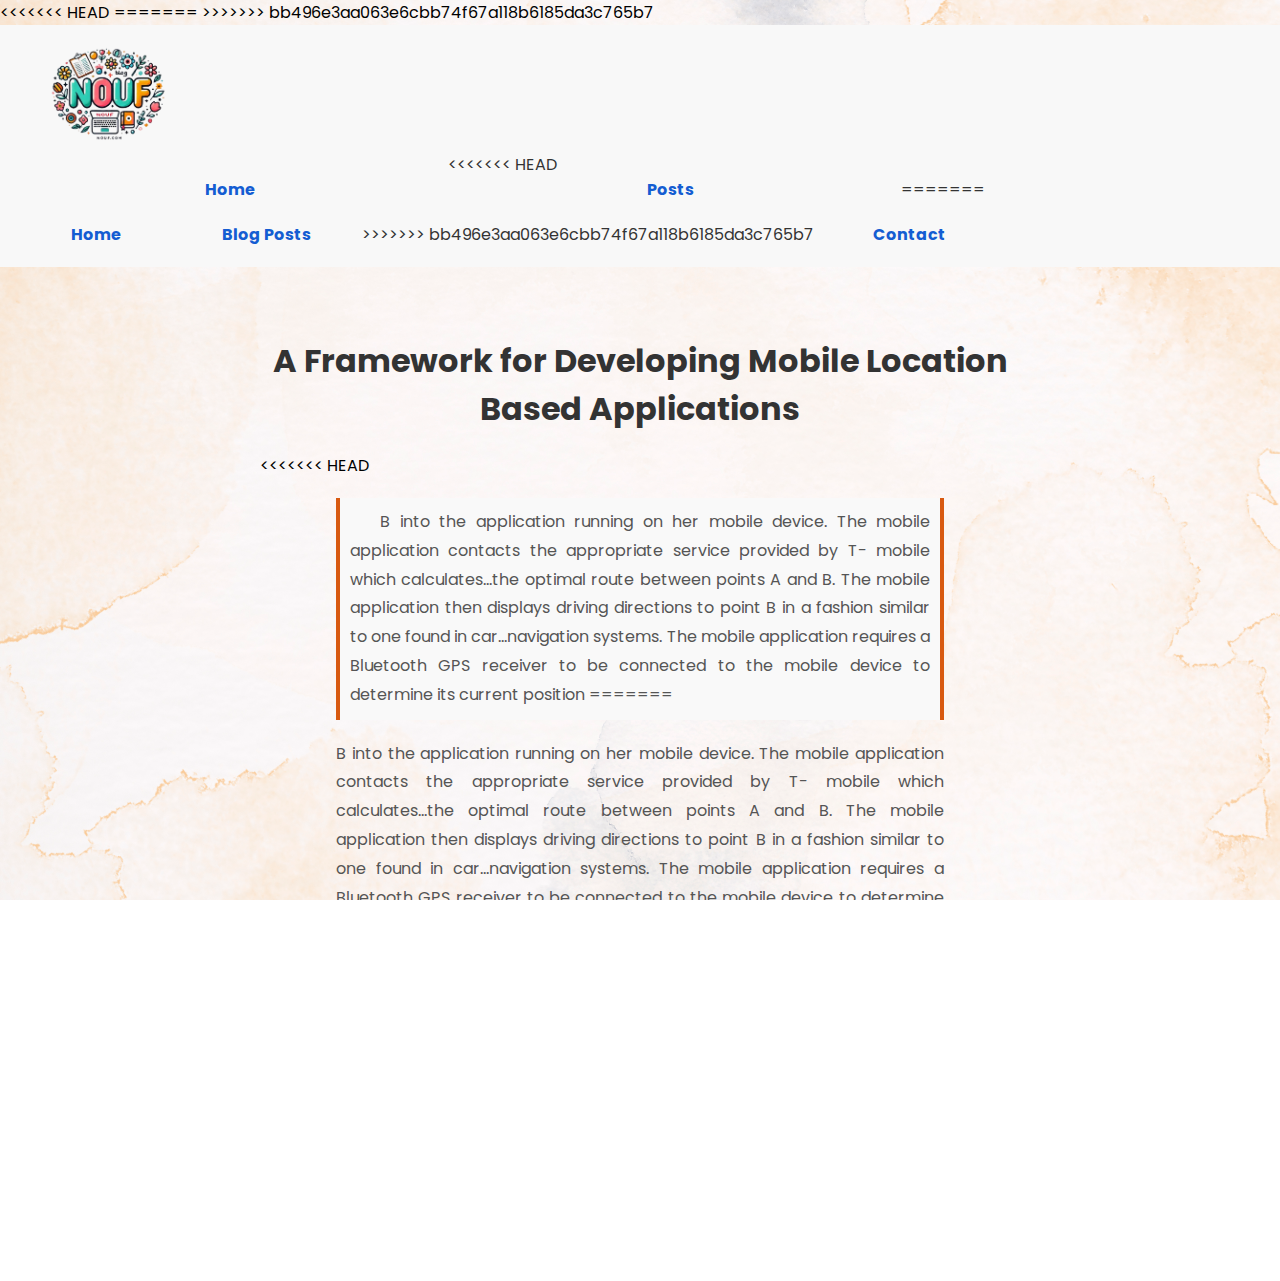
<file: post3.html>
<!DOCTYPE html>
<html lang="en">
<head>
    <meta charset="UTF-8">
    <meta name="viewport" content="width=device-width, initial-scale=1.0">
    <title>Nouf Blog</title>
<<<<<<< HEAD
    <link rel="stylesheet" href="main.css"> <!-- Optional: Link to CSS file -->
    <link rel="icon" href="favicon.ico" type="image/x-icon">

    <link href="https://fonts.googleapis.com/css2?family=Poppins:wght@400;600&display=swap" rel="stylesheet">
    
=======
    <link rel="stylesheet" href="styles.css"> <!-- Optional: Link to CSS file -->

    <link href="https://fonts.googleapis.com/css2?family=Poppins:wght@400;600&display=swap" rel="stylesheet">
    <style>
       body { font-family: 'Poppins', Arial, sans-serif; } 


    </style>
>>>>>>> bb496e3aa063e6cbb74f67a118b6185da3c765b7
  
    
</head>
<body>
    <header>
        <a href="index.html"><img src="8.png" alt="Nouf Blog Logo" class="logo"></a>
        <nav>
<<<<<<< HEAD
            <div class="menu-toggle" id="menu-toggle">
                <span class="bar"></span>
                <span class="bar"></span>
                <span class="bar"></span>
            </div>
            <!-- القائمة نفسها -->
            <ul id="nav-list">
                <li><a href="index.html">Home</a></li>
                <li><a href="blog-post.html">Posts</a></li>
=======
            <ul>
                <li><a href="index.html">Home</a></li>
                <li><a href="blog-post.html">Blog Posts</a></li>
>>>>>>> bb496e3aa063e6cbb74f67a118b6185da3c765b7
                <li><a href="contact.html">Contact</a></li>
            </ul>
        </nav>
    </header>
    
    <!-- Main Content -->
    <section id="main-content">
        <!-- Add your main content for the blog post here -->
        <h1>A Framework for Developing Mobile Location Based Applications</h1>
<<<<<<< HEAD
        <p class="custom-paragraph">B into the application running on her mobile device. The mobile application contacts the appropriate service provided by T- mobile which calculates...the optimal route between points A and B. The mobile application then displays driving directions to point B in a fashion similar to one found in car...navigation systems. The mobile application requires a Bluetooth GPS receiver to be connected to the mobile device to determine its current position
=======
        <p>B into the application running on her mobile device. The mobile application contacts the appropriate service provided by T- mobile which calculates...the optimal route between points A and B. The mobile application then displays driving directions to point B in a fashion similar to one found in car...navigation systems. The mobile application requires a Bluetooth GPS receiver to be connected to the mobile device to determine its current position
>>>>>>> bb496e3aa063e6cbb74f67a118b6185da3c765b7
        </p>
    </section>

    <footer>
        <div class="footer-links">
            <h3>Quick Links</h3>
            <ul>
                <li><a href="index.html">Home</a></li>
<<<<<<< HEAD
                <li><a href="blog-post.html">Posts</a></li>
=======
                <li><a href="blog-post.html">Blog Posts</a></li>
>>>>>>> bb496e3aa063e6cbb74f67a118b6185da3c765b7
                <li><a href="contact.html">Contact</a></li>
            </ul>
        </div>
        <p>&copy; All rights reserved to Nouf Mohammed</p>

        <div class="footer-social">
            <h3>Social Media</h3>
            <ul>
                <li><a href="https://www.linkedin.com/in/nouf-mohamed-b93347ba/" target="_blank">LinkedIn</a></li>
                <li><a href="https://github.com/NoufAlsaadi" target="_blank">Github</a></li>
            </ul>
        </div>
    </footer>
<<<<<<< HEAD

    <script src="script.js"></script>


=======
>>>>>>> bb496e3aa063e6cbb74f67a118b6185da3c765b7
</body>
</html>
</file>
<file: main.css>
@import url('home.css');
@import url('contact.css');

/* Global styles */
* {
  box-sizing: border-box;
}

html, body {
  height: 100%;  /* تأكد من أن الجسم والـ html لديهما ارتفاع كامل */
  margin: 0;
  padding: 0;
}

body {
  font-family: Arial, sans-serif;
  min-height: 100vh;  /* تأكد من أن الصفحة تغطي كامل ارتفاع الشاشة */
  display: flex;
  flex-direction: column; /* جعل الصفحة مرنة لكي يتوزع المحتوى بشكل صحيح */
  background: url('back.jpg') no-repeat center center fixed;
  background-size: cover;
  width: 100%;
  overflow-x: hidden;
}

/* Header */
header {
  background-color: #f8d383; /* استخدام لون ثابت لضمان الوضوح */
  padding: 1rem;
  text-align: center;
  display: flex;
  align-items: center;
  justify-content: space-between;
  color: #333;
  flex-wrap: wrap;
  width: 100%;
}

header .logo {
  max-height: 5rem;
  width: auto;
}

/* Navigation */
nav ul {
  list-style: none;
  padding: 0;
  display: flex;
  gap: 1rem;
  margin: 0;
  flex-wrap: wrap;
  justify-content: center;
  width: 100%;
}

nav ul li {
  flex: 1;
  text-align: center;
}

nav ul li a {
  text-decoration: none;
  color: #d85910;
  transition: color 0.3s ease;
  font-weight: bold;
}

nav ul li a:hover {
  color: #9c25b7;
}

/* Blog post titles and descriptions */
.blog-post-title {
  color: #333; /* لون العنوان */
  font-size: 1.5rem; /* حجم العنوان */
}

.blog-post-description {
  color: #555; /* لون الوصف */
  font-size: 1rem; /* حجم الوصف */
}

/* Menu Toggle Button */
.menu-toggle {
  display: none;  /* إخفاء الزر في الشاشات الكبيرة */
  cursor: pointer;
  position: absolute;  /* لتمكين تحريكه */
  top: 1rem;
  right: 1rem;  /* وضعه في الجهة اليمنى عند التصغير */
}

.menu-toggle .bar {
  display: block;
  width: 1.5rem;
  height: 0.25rem;
  margin: 0.25rem 0;
  background-color: #333;
}

/* Footer */
footer {
  text-align: center;
  padding: 1rem;
  background-color: #f8d383; /* استخدام لون ثابت لضمان الوضوح */
  color: #333;
  display: flex;
  justify-content: space-around;
  align-items: center;
  flex-wrap: wrap;
  width: 100%;
  margin-top: auto; /* إضافة هذا السطر لضمان بقاء الفوتر في الأسفل */
}

.footer-links, .footer-social {
  display: inline-block;
  margin: 0 1rem;
}

.footer-links ul, .footer-social ul {
  list-style: none;
  padding: 0;
  display: flex;
  gap: 0.5rem;
}

.footer-links ul li, .footer-social ul li {
  margin: 0.25rem 0;
}

.footer-links ul li a, .footer-social ul li a {
  text-decoration: none;
  color: #d85910;
  font-weight: bold;
  transition: color 0.3s;
}

.footer-links ul li a:hover, .footer-social ul li a:hover {
  color: #9c25b7;
}

h1 {
  text-align: center; /* محاذاة النص في المنتصف */
}

/* تنسيق خاص للفقرة التي تحتوي على نص طويل */
.custom-paragraph {
  font-size: 18px;
  color: #555;
  line-height: 1.8;
  margin: 20px auto;
  padding-left: 20px;
  padding-right: 20px;
  text-align: justify;
  text-indent: 30px;
  background-color: #f9f9f9;
  border-left: 4px solid #d85910;
  border-right: 4px solid #d85910;
  max-width: 100%; /* لجعل الفقرة مرنة */
  padding: 10px;
}

/* Responsive Navigation Menu */
@media (max-width: 1200px) {
  header {
    padding: 1.5rem; /* زيادة مساحة البادينغ */
  }

  header .logo {
    max-height: 6rem; /* زيادة حجم الشعار */
  }

  nav ul {
    gap: 2rem; /* زيادة المسافة بين عناصر القائمة */
  }

  footer {
    padding: 1.5rem; /* زيادة مساحة البادينغ */
  }
}

@media (max-width: 1024px) {
  .menu-toggle {
    display: block;  /* إظهار الزر في الشاشات الصغيرة */
  }

  nav ul {
    display: none;
    flex-direction: column;
    width: 100%;
    text-align: center;
    position: absolute;
    top: 5rem;
    right: 0;
    background-color: rgba(248, 248, 248, 0.9);
    box-shadow: 0px 4px 6px rgba(0, 0, 0, 0.1);
    z-index: 1000; /* تأكد من ظهور القائمة فوق العناصر الأخرى */
  }

  nav ul.open {
    display: flex;
  }

  nav ul li {
    margin: 0.5rem 0;
  }

  header .logo {
    max-height: 5rem; /* تعديل حجم الشعار */
  }

  /* التأثير عند التمرير على الروابط في القائمة المنسدلة */
  nav ul li a:hover {
    color: #9c25b7 ;
  }

  /* التأثير عند التمرير على روابط الفوتر في الشاشات الصغيرة */
  .footer-links ul li a:hover, 
  .footer-social ul li a:hover {
    color: #9c25b7 ;
  }

  /* تغيير اللون عند الضغط على الروابط في الفوتر */
  .footer-links ul li a:active, 
  .footer-social ul li a:active {
    color: #FF6347;
  }
}

@media (max-width: 768px) {
  .posts-container {
    width: calc(100% - 20px); /* تقليل عرض الحاوية بمقدار 20px لإضافة مسافة 10px من الجانبين */
    margin: 0 10px; 
  }

  .posts-container article {
    flex: 1 1 100%; /* عرض المنشورات بنسبة 100% */
    max-width: 100%;
  }

  .welcome-content {
    max-width: 100%;
    margin-right: 0;
  }

  .welcome-photo {
    max-width: 120px;
  }

  /* تعديل حجم الفقرة */
  .custom-paragraph {
    font-size: 16px; /* تقليل حجم الخط */
    padding: 10px;
  }
}

@media (max-width: 480px) {
  #welcome {
    flex-direction: column;
    text-align: center;
  }

  .posts-container {
    width: calc(100% - 10px); /* تقليل عرض الحاوية بمقدار 10px لإضافة مسافة 5px من الجانبين */
    margin: 0 5px; 
  }

  .posts-container article {
    padding: 5px;
    margin: 5px 0;
  }

  .read-more-btn {
    padding: 8px 15px;
    width: 100%;
  }

  /* تعديل حجم الفقرة */
  .custom-paragraph {
    font-size: 14px; /* تقليل حجم الخط أكثر */
    margin: 10px 5px;
  }
}
</file>
<file: styles.css>
/* Global styles */
body {
  font-family: Arial, sans-serif;
  margin: 0;
  padding: 0;
  background-color: #ffffff;
}

header {
  background-color: #f8f8f8;
  padding: 20px;
  text-align: center;
  display: flex;
  align-items: center;
  justify-content: space-between;
  color: #333; /* تحسين التباين */
}

header .logo {
  max-height: 100px;
}

nav ul {
  list-style: none;
  padding: 0;
  display: flex;
  gap: 20px;
}

/* الروابط في النافبار */
nav ul li a {
  text-decoration: none;
  color: #145dd2;
  transition: color 0.3s ease;
}

/* تأثير التمرير (hover) للروابط في النافبار */
nav ul li a:hover {
  color: #b93434;
}

/* Blog post section */
#home {
  padding: 20px;
}

.blog-posts-container {
  display: flex;
  flex-direction: column;
  gap: 20px;
}

.post-item {
  display: flex;
  align-items: center; /* تعديل المحاذاة العمودية للصورة */
  justify-content: space-between;
  padding: 20px;
  background-color: #fff;
  border-radius: 8px;
  box-shadow: 0 0 10px rgba(0, 0, 0, 0.1);
  gap: 20px;
  transition: transform 0.3s;
}

.post-item:hover {
  transform: translateY(-5px);
}

.post-image {
  display: flex;
  align-items: center; /* تمركز الصورة عموديًا */
  justify-content: center; /* تمركز الصورة أفقيًا */
}

.post-image img {
  width: 150px;
  height: 150px;
  object-fit: cover;
  border-radius: 8px;
}

.post-description {
  flex: 1;
  display: flex;
  flex-direction: column;
  justify-content: space-between;
}

.post-description h3 {
  font-size: 20px;
  color: #333;
  margin-bottom: 10px;
}

.post-description p {
  font-size: 16px;
  color: #555;
  margin-bottom: 10px;
}

.read-more-btn {
  padding: 10px 20px;
  background-color: #145dd2;
  color: white;
  text-decoration: none;
  border-radius: 5px;
  text-align: center;
  width: 150px;
}

.read-more-btn:hover {
  background-color: #0056b3;
}

/* Footer */
footer {
  text-align: center;
  padding: 20px;
  background-color: #f1f1f1;
  color: #333; /* تحسين التباين */
  display: flex;
  justify-content: space-around;
  align-items: center;
}

.footer-links, .footer-social {
  display: inline-block;
  margin: 0 20px;
}

.footer-links ul, .footer-social ul {
  list-style: none;
  padding: 0;
  display: flex;
  gap: 10px;
}

.footer-links ul li, .footer-social ul li {
  margin: 5px 0;
}

.footer-links ul li a, .footer-social ul li a {
  text-decoration: none;
  color: #145dd2;
  transition: color 0.3s;
}

.footer-links ul li a:hover, .footer-social ul li a:hover {
  color: #b93434;
}

/* Responsive styles */
@media (max-width: 768px) {
  .post-item {
    flex-direction: column;
    align-items: flex-start;
    gap: 15px;
  }

  .post-image img {
    width: 100%;
    height: auto;
  }

  .post-description h3 {
    font-size: 18px;
  }

  .post-description p {
    font-size: 14px;
  }

  .read-more-btn {
    width: 100%;
    padding: 12px 0;
    text-align: center;
  }

  header, footer {
    padding: 15px;
  }

  nav ul {
    flex-direction: column;
    align-items: flex-start;
  }
}

/* إضافات لتنسيق الصفحة الرئيسية (welcome section) */
#welcome {
  display: flex;
  align-items: center;
  justify-content: center;
  padding: 20px;
  background-color: #e0f7fa;
  text-align: left;
}

.welcome-content {
  max-width: 600px;
  margin-right: 20px;
}

.welcome-photo {
  max-width: 200px;
  border-radius: 50%;
}

/* Styles for blog posts grid */
#blog-posts {
  padding: 20px;
}

#blog-posts h2 {
  text-align: center;
}

.posts-container {
  display: flex;
  flex-wrap: wrap; /* للسماح للمنشورات بالتنقل عند الشاشة الصغيرة */
  justify-content: space-around;
}

.posts-container article {
  border: 1px solid #5a4848;
  padding: 10px;
  margin: 10px;
  flex: 1;
  max-width: 30%;
  box-sizing: border-box;
  text-align: center;
}

.posts-container img {
  width: 100%; /* عرض الصور بنسبة 100% من العنصر الوالد */
  max-width: 150px; /* تحديد الحد الأقصى لعرض الصورة */
  height: auto; /* المحافظة على نسبة الأبعاد */
}

.read-more-btn {
  display: inline-block;
  margin-top: 10px;
  padding: 10px 20px;
  background-color: #007BFF;
  color: white;
  text-decoration: none;
  border-radius: 5px;
  transition: background-color 0.3s;
}

.read-more-btn:hover {
  background-color: #0056b3;
}

/* تحسين الجدول باللون الرصاصي */
table {
  width: 100%;
  border-collapse: collapse;
  margin-top: 20px;
  background-color: #f2f2f2; /* اللون الرصاصي الفاتح للخلفية */
}

table, th, td {
  border: 1px solid #ccc; /* حدود خفيفة باللون الرصاصي */
}

th {
  background-color: #dcdcdc; /* لون خلفية العناوين باللون الرصاصي الفاتح */
  color: #333; /* نص العناوين بلون داكن قليلاً */
}

td {
  background-color: #f2f2f2; /* لون خلفية البيانات بلون رصاصي فاتح */
}

tr:nth-child(even) td {
  background-color: #e0e0e0; /* تدرج اللون الرصاصي للصفوف الزوجية */
}

tr:hover {
  background-color: #d6d6d6; /* تغيير اللون عند التمرير فوق الصف */
}

/* Main content styles */
#main-content {
  padding: 20px;
  max-width: 800px; /* تحديد أقصى عرض للمحتوى */
  margin: 0 auto; /* توسيط المحتوى في الصفحة */
}

#main-content h1 {
  text-align: center; /* توسيط العنوان */
  font-size: 28px; /* تحديد حجم الخط */
  color: #333; /* تحديد اللون الداكن للعناوين */
  margin-bottom: 20px; /* ترك مسافة أسفل العنوان */
}

#main-content p {
  font-size: 18px; /* حجم الخط للفقرات */
  color: #555; /* لون النص */
  line-height: 1.6; /* تحسين التباعد بين الأسطر */
  text-align: justify; /* توزيع النص بين الحواف */
  margin-bottom: 20px; /* ترك مسافة أسفل الفقرة */
}

/* التنسيق العام للعناصر */
h4 {
  margin: 0;  /* إزالة الهوامش الافتراضية */
  padding: 10px 0; /* إضافة بعض الحشو من الأعلى والأسفل */
  font-weight: bold;
}

/* تنسيق الفقرات داخل العمود */
.post-description p {
  margin: 0;  /* إزالة الهوامش حول الفقرات */
  padding: 5px 0;  /* إضافة بعض الحشو العلوي والسفلي بين الفقرات */
  line-height: 1.6;  /* تحسين تباعد الأسطر */
}

/* تنسيق العمود الذي يحتوي على النصوص */
#blog-posts {
  padding: 20px;
}

.blog-posts-container {
  display: flex;
  flex-direction: column;
  gap: 20px;
}

.post-item {
  display: flex;
  gap: 15px;
  align-items: center;
}

.post-image {
  flex: 1;
}

.post-description {
  flex: 2;
  padding-left: 10px; /* تحديد المسافة من الجهة اليسرى للنصوص */
  text-align: left; /* محاذاة النصوص إلى اليسار */
}

.read-more-btn {
  display: inline-block;
  margin-top: 10px;
  padding: 10px 20px;
  background-color: #145dd2;
  color: white;
  text-decoration: none;
  border-radius: 5px;
  text-align: center;
  width: 150px;
}

.read-more-btn:hover {
  background-color: #0056b3;
}

/* تنسيق العنوان والفقرات داخل قسم #main-content */
#main-content h1 {
  text-align: center; /* توسيط العنوان */
  font-size: 2em; /* حجم الخط */
  margin-top: 50px; /* مسافة من الأعلى */
  color: #333; /* لون العنوان */
}

#main-content p {
  font-size: 1em; /* حجم الخط للفقرات */
  line-height: 1.8; /* تحسين التباعد بين الأسطر */
  margin: 20px auto; /* تحديد المسافة حول الفقرات */
  width: 80%; /* عرض الفقرات بحيث لا تملأ الصفحة بالكامل */
  text-align: justify; /* محاذاة النصوص بشكل مبرر */
  color: #555; /* لون النص */
}
</file>
<file: blog.css>
/* تحسين تنسيق المقالات */
.blog-posts-container {
  display: flex;
  flex-direction: column;
  gap: 20px;
  margin: 20px; /* إضافة مسافة 20px من جميع الجهات (أعلى، أسفل، يمين، يسار) */
}

/* تنسيق كل عنصر مقال */
.post-item {
  display: flex;
  align-items: center;
  justify-content: space-between;
  padding: 20px;
  background-color: #fff;
  border-radius: 8px;
  box-shadow: 0 0 10px rgba(0, 0, 0, 0.1);
  gap: 20px;
  transition: transform 0.3s;
}

.post-item:hover {
  transform: translateY(-5px);
}

/* حاوية الصورة */
.post-image {
  display: flex;
  align-items: center;
  justify-content: center;
  flex: 0 0 auto; /* منع التمدد أو التصغير الغير مرغوب فيه */
}

/* تحديد الأبعاد الثابتة للصور */
.post-image img {
  width: 150px; /* عرض ثابت */
  height: 150px; /* ارتفاع ثابت */
  object-fit: cover; /* تغطية المساحة المحددة بشكل صحيح */
  border-radius: 8px;
}

.post-description {
  flex: 2;
  display: flex;
  flex-direction: column;
  justify-content: space-between;
  text-align: left; /* تفعيل المحاذاة لليسار في الأجهزة الكبيرة */
}

.post-description h3 {
  font-size: 20px;
  color: #333;
  margin-bottom: 10px;
}

.post-description p {
  font-size: 16px;
  color: #555;
  margin-bottom: 10px;
}

.read-more-btn {
  display: inline-block;
  margin-top: 10px;
  padding: 10px 20px;
  background-color: #d85910;
  color: white;
  text-decoration: none;
  border-radius: 5px;
  text-align: center;
  width: 150px;
}

.read-more-btn:hover {
  background-color: #9c25b7;
}

h4 {
  margin-top: 20px;
  margin-bottom: 15px;
  margin-left: 10px;
  margin-right: 10px;
  padding: 10px;
  width: 300px;
}



/* للأجهزة الصغيرة (الهاتف المحمول) */
@media (max-width: 600px) {
  .blog-posts-container {
    gap: 15px;
    margin: 10px; /* تقليل المسافة للأجهزة الصغيرة */
  }

  .post-item {
    flex-direction: column; /* ترتيب المقالات بشكل عمودي */
    gap: 15px;
    align-items: center; /* توسيط العناصر داخل المقال */
  }

  .post-image {
    margin-bottom: 10px; /* إضافة مسافة أسفل الصورة */
  }

  .post-image img {
    width: 120px; /* تقليص حجم الصورة */
    height: 120px;
  }

  .post-description {
    text-align: center; /* توسيط النصوص */
  }

  .post-description h3 {
    font-size: 18px; /* تقليص حجم العنوان */
  }

  .post-description p {
    font-size: 14px; /* تقليص حجم النص */
  }

  /* توسيط زر "Go to Post" في الشاشات الصغيرة */
  .read-more-btn {
    width: 120px; /* تقليص عرض الزر */
    margin-top: 10px;
    margin-left: auto; /* توسيط الزر في الشاشات الصغيرة */
    margin-right: auto;
  }

  h4 {
    width: 100%; /* جعل العنوان يأخذ عرض الشاشة */
  }
}

/* للأجهزة المتوسطة (الأجهزة اللوحية) */
@media (min-width: 601px) and (max-width: 1024px) {
  .blog-posts-container {
    gap: 20px;
    margin: 15px; /* ضبط المسافة للأجهزة المتوسطة */
  }

  .post-item {
    flex-direction: row; /* ترتيب المقالات بشكل أفقي */
  }

  .post-image img {
    width: 140px; /* تعديل حجم الصورة */
    height: 140px;
  }

  .post-description h3 {
    font-size: 19px;
  }

  .post-description p {
    font-size: 15px;
  }

  .read-more-btn {
    width: 130px;
  }

  h4 {
    width: 250px; /* تعديل عرض العنوان */
  }
}

/* للأجهزة الكبيرة (الشاشات الكبيرة) */
@media (min-width: 1025px) {
  .blog-posts-container {
    margin: 20px; /* التأكد من تطبيق المسافة من جميع الجهات على الأجهزة الكبيرة أيضًا */
  }

  .post-item {
    flex-direction: row; /* ترتيب المقالات بشكل أفقي */
  }

  .post-image img {
    width: 150px; /* حجم الصورة الافتراضي */
    height: 150px;
  }

  .post-description h3 {
    font-size: 20px;
  }

  .post-description p {
    font-size: 16px;
  }

  .read-more-btn {
    width: 150px;
  }

  h4 {
    width: 300px; /* عرض العنوان الافتراضي */
  }
}
</file>
